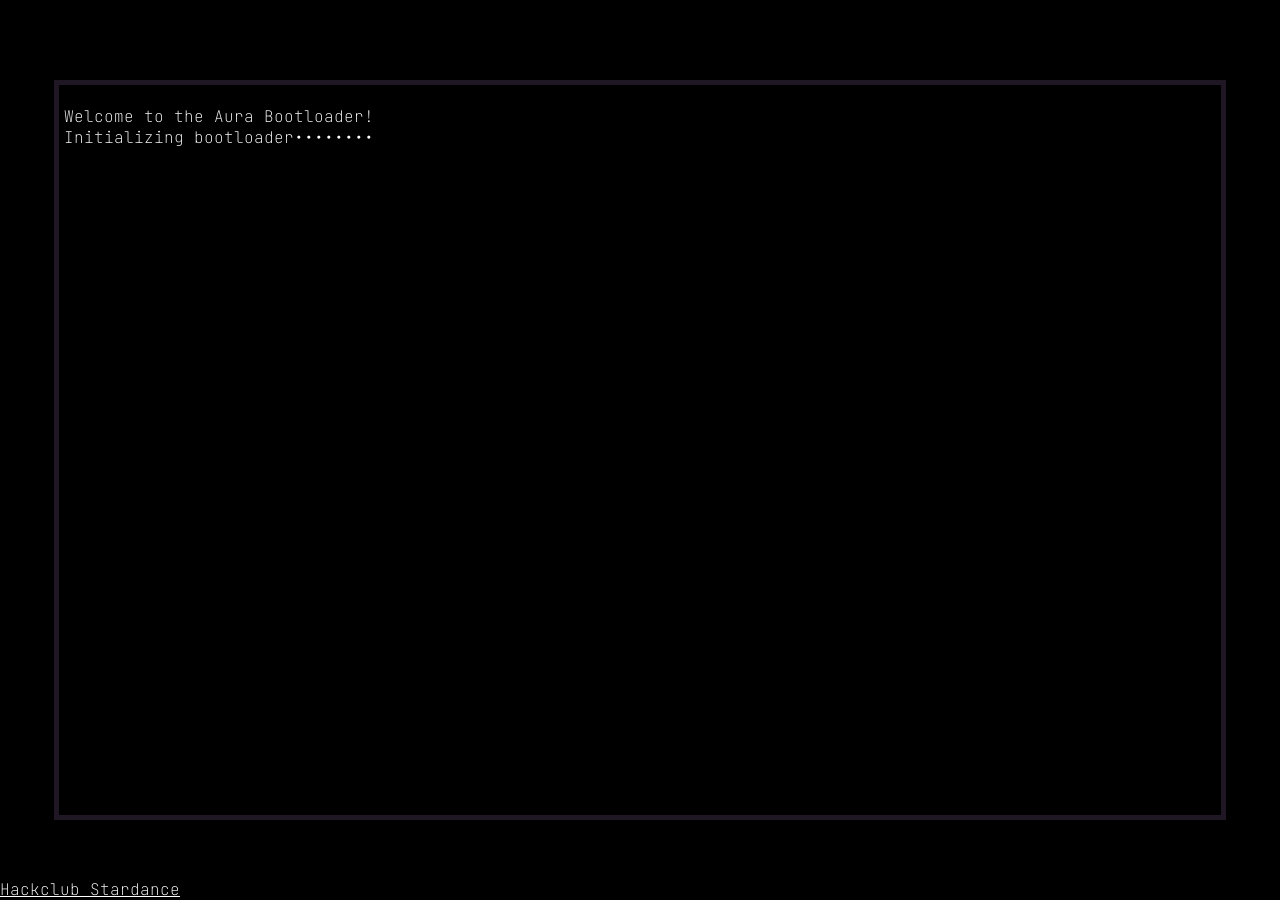
<file: index.html>
<!DOCTYPE html>
<html lang="en">
<head>
    <meta charset="UTF-8">
    <meta name="viewport" content="width=device-width, initial-scale=1.0">
    <title>AuraTuffWebOS</title>

    <script src="./index.js" defer></script>
</head>
<body>
    <h1>Redirecting...</h1>
</body>
</html>
</file>
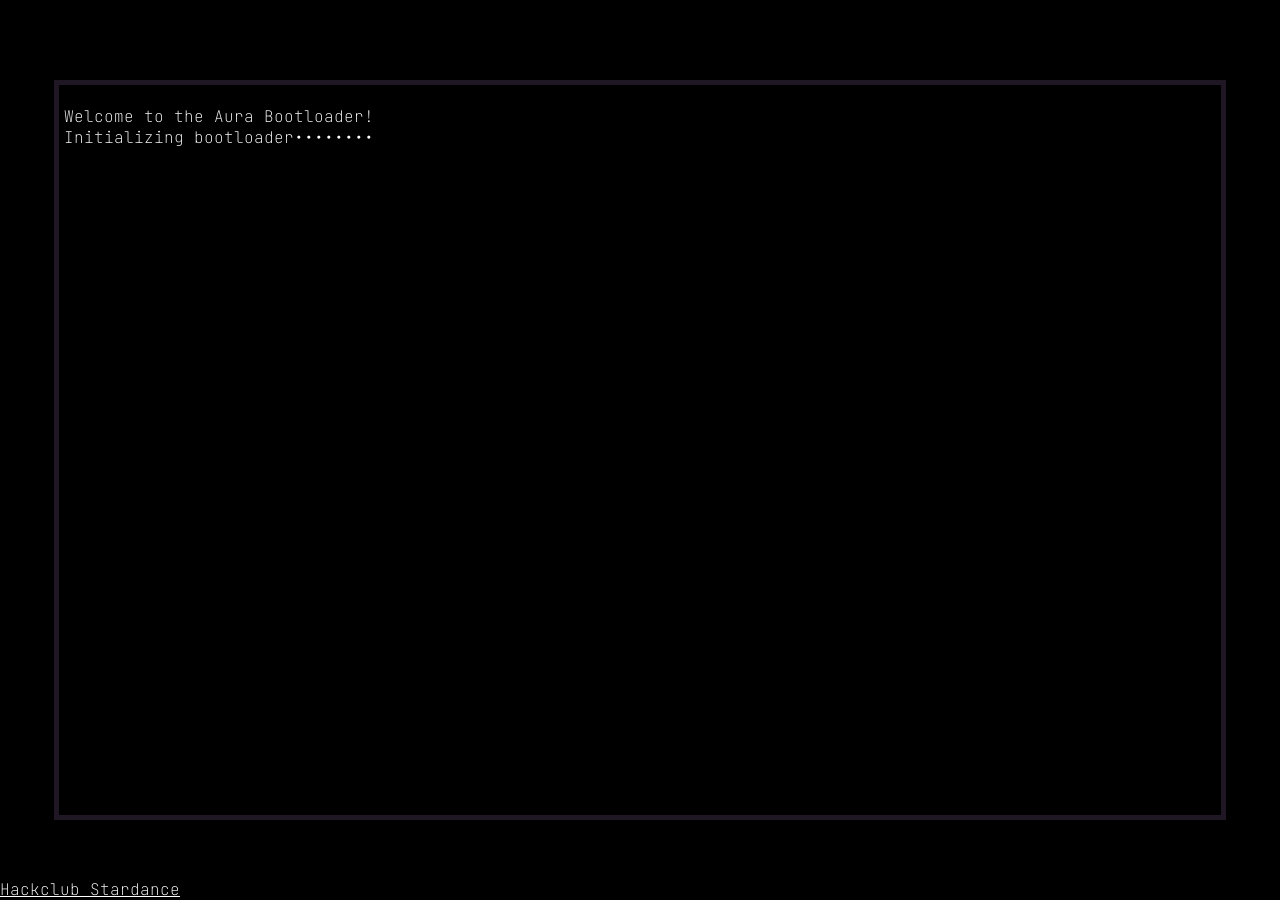
<file: boot/bootload.html>
<!DOCTYPE html>
<html lang="en">
<head>
    <meta charset="UTF-8">
    <meta name="viewport" content="width=device-width, initial-scale=1.0">
    <title>Document</title>


    <link rel="stylesheet" href="./css/bootload.css">

    <script src="./js/bootload.js" defer></script>




    <link rel="preconnect" href="https://fonts.googleapis.com">
    <link rel="preconnect" href="https://fonts.gstatic.com" crossorigin>
    <link href="https://fonts.googleapis.com/css2?family=JetBrains+Mono:ital,wght@0,100..800;1,100..800&display=swap" rel="stylesheet">


</head>
<body>
    <div id="termBox">
        <p class="termFont" id="termText">Welcome to the Aura Bootloader!</p>
    </div>

    <a style="position: absolute; bottom: 0; left: 0;" class="termFont" href="https://stardance.hackclub.com/">Hackclub Stardance</a>
</body>
</html>
</file>
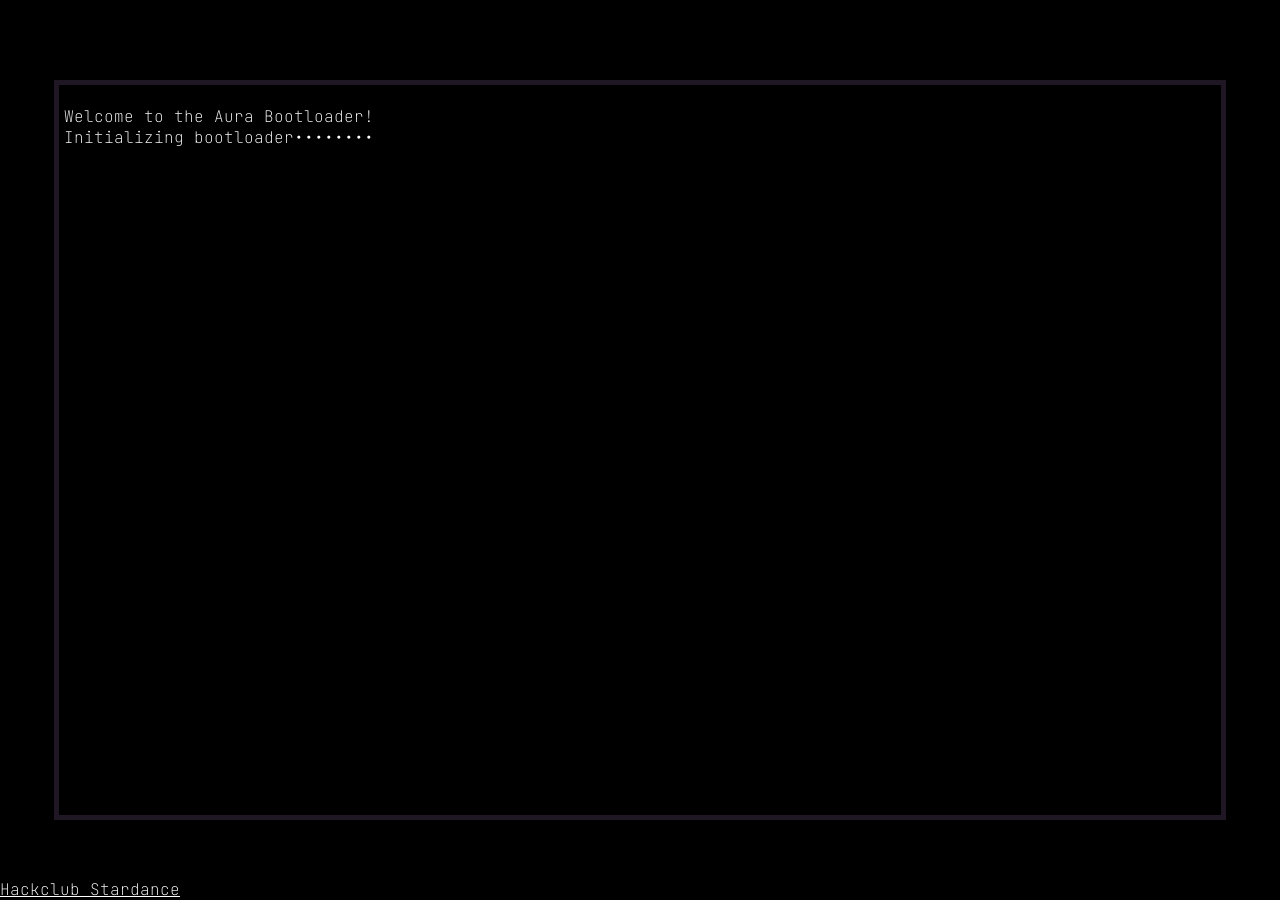
<file: boot/bootloader.html>
<!DOCTYPE html>
<html lang="en">
<head>
    <meta charset="UTF-8">
    <meta name="viewport" content="width=device-width, initial-scale=1.0">
    <title>Document</title>


    <link rel="stylesheet" href="./bootloader.css">

    <script src="./bootloader.js" defer></script>




    <link rel="preconnect" href="https://fonts.googleapis.com">
    <link rel="preconnect" href="https://fonts.gstatic.com" crossorigin>
    <link href="https://fonts.googleapis.com/css2?family=JetBrains+Mono:ital,wght@0,100..800;1,100..800&display=swap" rel="stylesheet">


</head>
<body>
    <div id="termBox">
        <p class="termFont" id="termText">Welcome to the Aura Bootloader!</p>
    </div>

    <a style="position: absolute; bottom: 0; left: 0;" class="termFont" href="https://stardance.hackclub.com/">Hackclub Stardance</a>
</body>
</html>
</file>
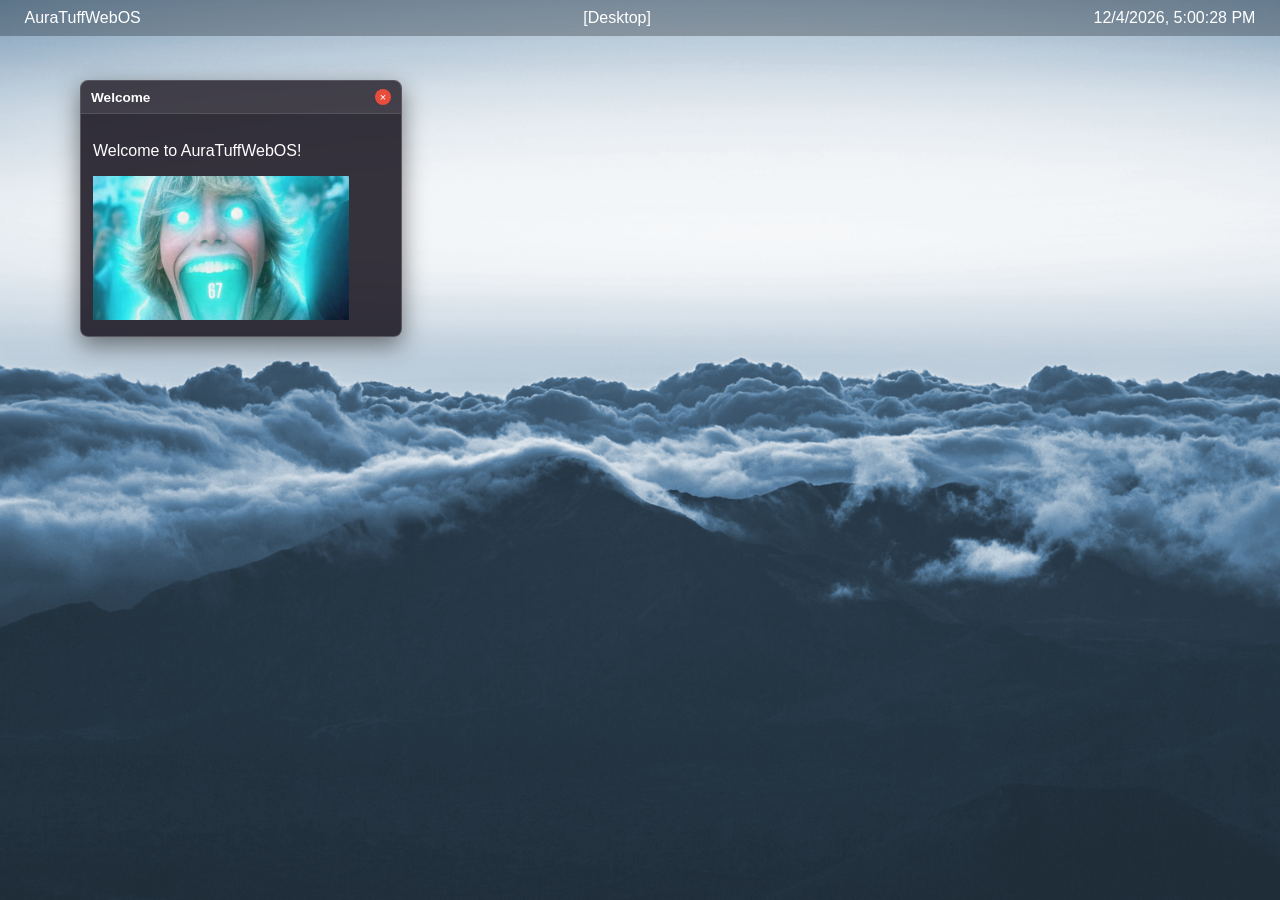
<file: sbin/sys.html>
<!DOCTYPE html>
<html lang="en">
<head>
    <meta charset="UTF-8">
    <meta name="viewport" content="width=device-width, initial-scale=1.0">
    <title>AuraTuffWebOS</title>

    <link rel="stylesheet" href="./sys.css">

    <script src="./sys.js" defer></script>
</head>
<body>

    <div id="top-bar">
        <p style="margin-left: 1%;" class="top-bar-content">AuraTuffWebOS</p>
        <p class="top-bar-content">[Desktop]</p>
        <p style="margin-right: 1%;" class="top-bar-content" id="timeElement">PLACEHOLDER</p>
    </div>

    <div id="desktop">
        <div id="welcome" class="window">
            <div id="welcomeheader" class="window-header">
                <span class="window-title">Welcome</span>
                <button id="welcomeclose" class="close-btn">&times;</button>
                
            </div>
            <div class="window-body">
                <p>Welcome to AuraTuffWebOS!</p>
                <img src="../home/pic.webp" width="256px">
            </div>
        </div>
    </div>
</body>
</html>
</file>
<file: boot/css/bootload.css>
body {
    background-color: black;
    min-height: 100vh;
    
    display: flex;
    justify-content: center;
    align-items: center;

    margin: 0;

}

.termFont {
    font-family: "JetBrains Mono", monospace;
    font-optical-sizing: auto;
    font-weight: 100;
    font-style: normal;
    color: white;
}

#termBox {

    width: 90vw;
    height: 80vh;

    padding: 5px;

    background-color: black;

    border: 5px solid rgb(31, 24, 36);
}
</file>
<file: boot/bootloader.css>
body {
    background-color: black;
    min-height: 100vh;
    
    display: flex;
    justify-content: center;
    align-items: center;

    margin: 0;

}

.termFont {
    font-family: "JetBrains Mono", monospace;
    font-optical-sizing: auto;
    font-weight: 100;
    font-style: normal;
    color: white;
}

#termBox {

    width: 90vw;
    height: 80vh;

    padding: 5px;

    background-color: black;

    border: 5px solid rgb(31, 24, 36);
}
</file>
<file: sbin/sys.css>
body {
    margin: 0px;
    font-family: "Segoe UI", sans-serif;

    background-image: url(../home/wallpaper/default_wallpaper.png);
    background-size: cover;
    background-position: center center;
    background-repeat: no-repeat;
    background-attachment: fixed;

    width: 100vw;
    height: 100vh;
    overflow: hidden;
}

#desktop {
    position: relative;
    width: 100vw;
    height: 100vh;
    box-sizing: border-box;
    user-select: none;
}

#top-bar {
    position: absolute;
    top: 0;
    left: 0;
    z-index: 10000;

    backdrop-filter: blur(10px); 
    background-color: rgba(0, 0, 0, 0.25); 
    color: #fff;

    width: 100%;
    height: 36px;

    display: flex;
    justify-content: space-between;
    align-items: center;
    
    padding: 0 12px;
    box-sizing: border-box;
}

.top-bar-content {
    display: flex;
    align-items: center;
    gap: 12px;
}

.window {
    position: absolute;
    top: 80px;
    left: 80px;
    width: 320px;
    min-height: 180px;

    background-color: rgba(20, 16, 28, 0.85);
    backdrop-filter: blur(10px);
    border: 1px solid rgba(255, 255, 255, 0.2);
    border-radius: 8px;
    box-shadow: 0 8px 24px rgba(0, 0, 0, 0.5);

    display: flex;
    flex-direction: column;
    color: #fff;
    z-index: 10;
}

.window-header {
    height: 32px;
    background-color: rgba(255, 255, 255, 0.08);
    display: flex;
    justify-content: space-between;
    align-items: center;
    padding: 0 10px;
    border-bottom: 1px solid rgba(255, 255, 255, 0.1);

    cursor: grab;
    user-select: none;
}

.window-header:active {
    cursor: grabbing;
}

.window-title {
    font-size: 0.85rem;
    font-weight: bold;
}

.close-btn {
    background: #e74c3c;
    border: none;
    color: white;
    width: 16px;
    height: 16px;
    border-radius: 50%;
    cursor: pointer;
    font-size: 11px;
    display: flex;
    align-items: center;
    justify-content: center;
}

.close-btn:hover {
    background: #c0392b;
}

.window-body {
    padding: 12px;
    flex: 1;
}
</file>
